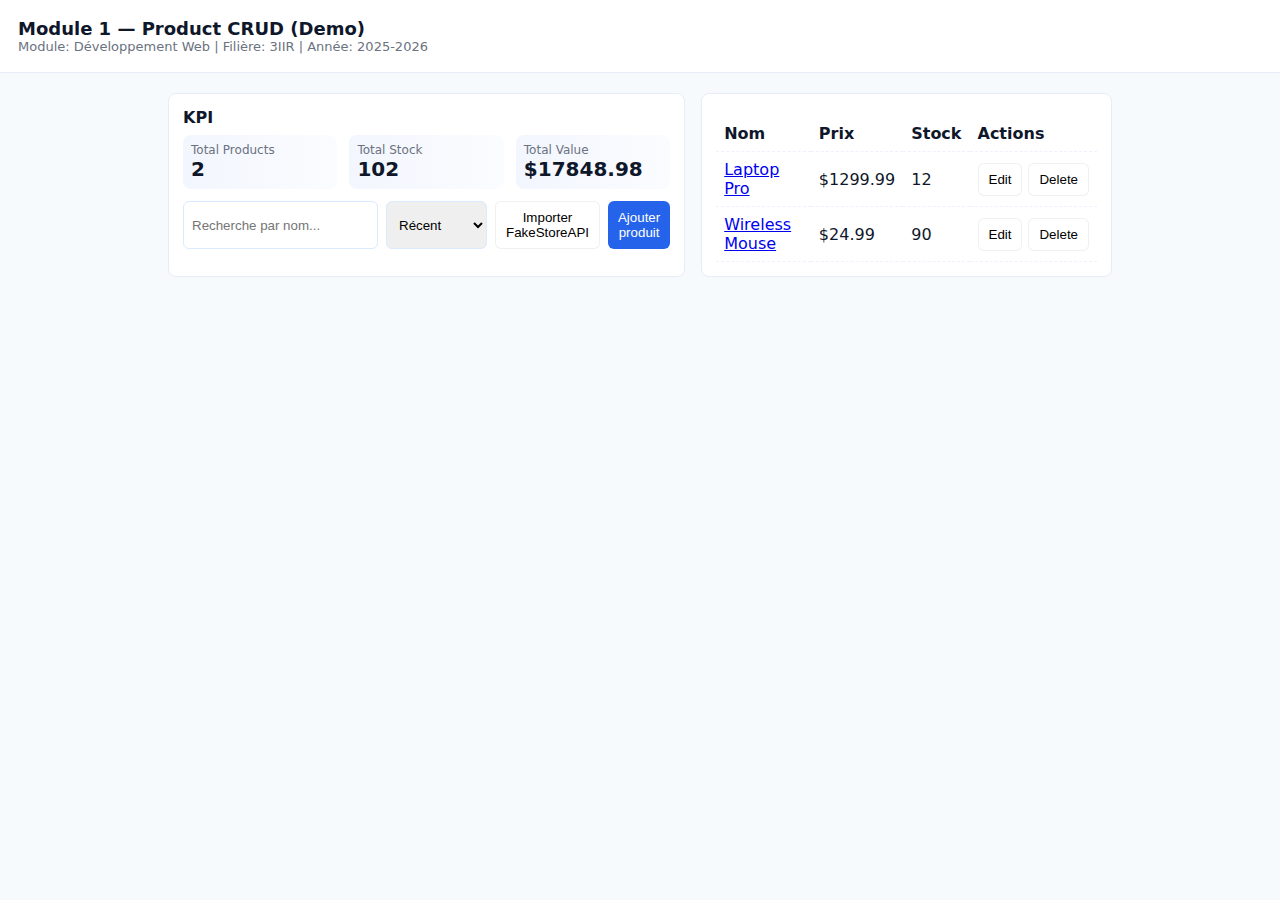
<file: module1.html>
<!-- Role: Module 1 demo page. Objective: Standalone presentation of a complete Products CRUD (add, list, search, sort, detail, edit, delete) with LocalStorage persistence and FakeStoreAPI import. -->
<!doctype html>
<html lang="fr">
<head>
  <meta charset="utf-8" />
  <meta name="viewport" content="width=device-width,initial-scale=1" />
  <title>Module 1 — Products CRUD (TechStore)</title>
  <link rel="stylesheet" href="./module1.css">
</head>
<body>
  <header class="m1-top">
    <div class="m1-title">Module 1 — Product CRUD (Demo)</div>
    <div class="m1-meta">Module: Développement Web | Filière: 3IIR | Année: 2025-2026</div>
  </header>

  <main class="m1-app">
    <section class="m1-controls card">
      <div><strong>KPI</strong></div>
      <div class="kpi-row">
        <div class="kpi">
          <div class="kpi-label">Total Products</div>
          <div class="kpi-value" id="kpi-count">0</div>
        </div>
        <div class="kpi">
          <div class="kpi-label">Total Stock</div>
          <div class="kpi-value" id="kpi-stock">0</div>
        </div>
        <div class="kpi">
          <div class="kpi-label">Total Value</div>
          <div class="kpi-value" id="kpi-value">$0.00</div>
        </div>
      </div>

      <div class="controls-row">
        <input id="search" placeholder="Recherche par nom..." />
        <select id="sort">
          <option value="newest">Récent</option>
          <option value="name_asc">Nom A→Z</option>
          <option value="name_desc">Nom Z→A</option>
          <option value="price_asc">Prix ↑</option>
          <option value="price_desc">Prix ↓</option>
          <option value="stock_desc">Stock ↓</option>
        </select>
        <button id="btn-import" class="btn">Importer FakeStoreAPI</button>
        <button id="btn-add" class="btn primary">Ajouter produit</button>
      </div>
    </section>

    <section class="m1-list card">
      <table class="table" id="productTable">
        <thead>
          <tr><th>Nom</th><th>Prix</th><th>Stock</th><th>Actions</th></tr>
        </thead>
        <tbody></tbody>
      </table>
      <div id="empty" class="empty">Aucun produit. Importez depuis FakeStoreAPI ou ajoutez un produit.</div>
    </section>

    <section id="detail" class="m1-detail card hidden"></section>
  </main>

  <div id="modal-root"></div>

  <script type="module" src="./module1.js"></script>
</body>
</html>
</file>
<file: module1.css>
/* Role: Styles for Module 1 demo. Objective: Provide lightweight, focused styles for the Products CRUD demo. */
:root{--accent:#2563eb;--muted:#6b7280;--bg:#f7fafc}
*{box-sizing:border-box}
body{font-family:Inter,system-ui,Segoe UI,Arial;background:var(--bg);margin:0;color:#0f172a}
.m1-top{background:#fff;padding:18px;border-bottom:1px solid #e6edf6}
.m1-title{font-weight:700;font-size:18px}
.m1-meta{font-size:13px;color:var(--muted)}
.m1-app{max-width:980px;margin:20px auto;padding:0 18px;display:grid;grid-template-columns:1fr 1fr;gap:16px}
.card{background:#fff;border-radius:8px;padding:14px;border:1px solid #e6edf6}
.kpi-row{display:flex;gap:12px;margin-top:8px}
.kpi{flex:1;padding:8px;border-radius:8px;background:linear-gradient(90deg,rgba(37,99,235,0.06),rgba(37,99,235,0.02))}
.kpi-label{font-size:12px;color:var(--muted)}
.kpi-value{font-weight:700;font-size:20px}
.controls-row{display:flex;gap:8px;margin-top:12px}
.controls-row input, .controls-row select{padding:8px;border-radius:6px;border:1px solid #dbeafe}
.btn{padding:8px 10px;border-radius:6px;border:1px solid rgba(0,0,0,0.06);background:#fff;cursor:pointer}
.btn.primary{background:var(--accent);color:#fff;border:0}
.table{width:100%;border-collapse:collapse;margin-top:8px}
.table th,.table td{padding:8px;border-bottom:1px dashed #eef2ff;text-align:left}
.row-actions{display:flex;gap:6px}
.empty{padding:18px;text-align:center;color:var(--muted);margin-top:8px}
.hidden{display:none}

/* Modal */
#modal-root .backdrop{position:fixed;inset:0;background:rgba(2,6,23,0.6);display:flex;align-items:center;justify-content:center}
#modal-root .modal{background:#fff;padding:16px;border-radius:8px;width:520px;max-width:94%}
.form-row{display:flex;gap:8px;margin-top:8px}
.form-row .field{flex:1}
.form-row .field input{width:100%;padding:8px;border:1px solid #e6edf6;border-radius:6px}
.form-actions{display:flex;gap:8px;justify-content:flex-end;margin-top:12px}

@media (max-width:860px){.m1-app{grid-template-columns:1fr} }
</file>
